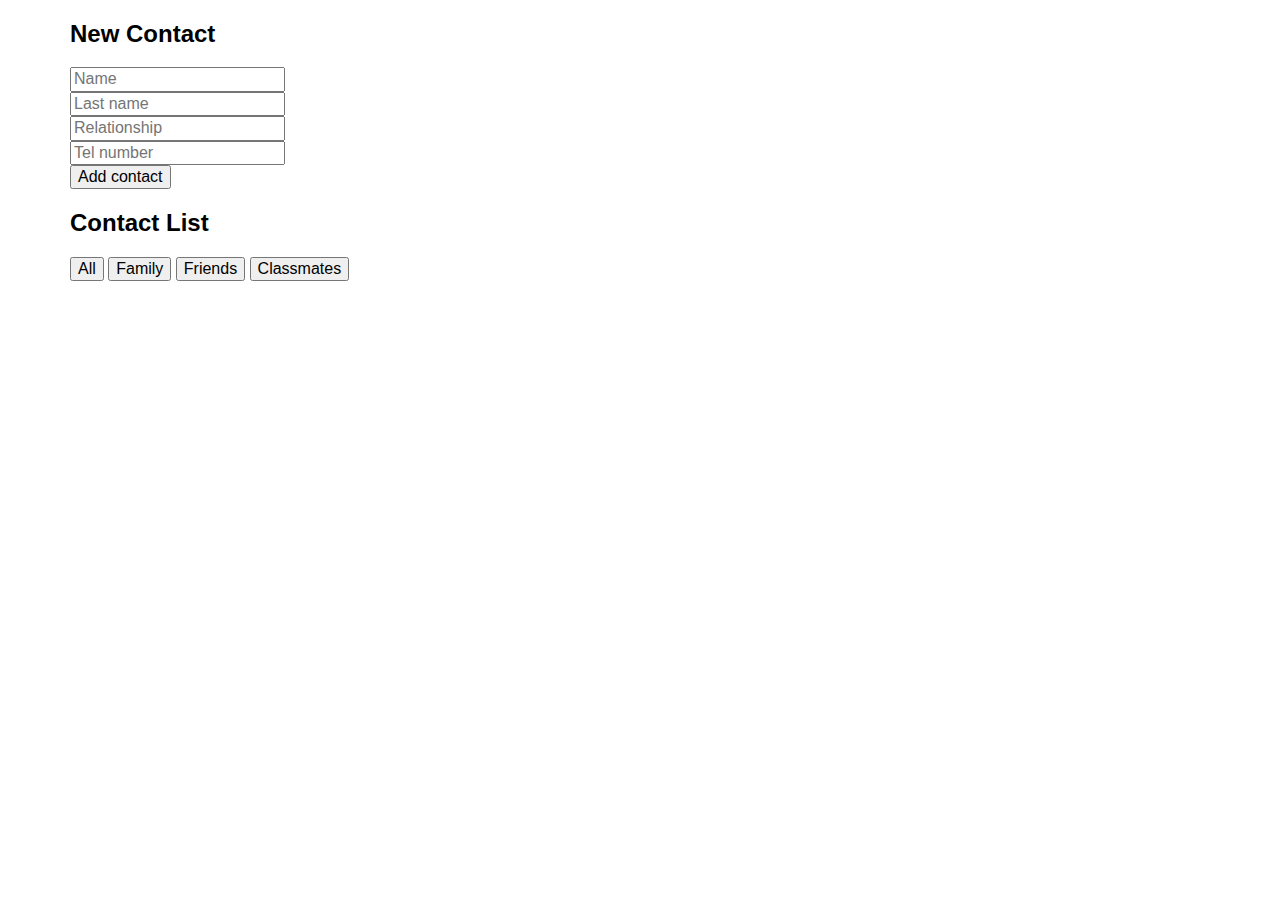
<file: index.html>
<!DOCTYPE html>
<html lang="en">
<head>
  <meta charset="UTF-8">
  <meta http-equiv="X-UA-Compatible" content="IE=edge">
  <meta name="viewport" content="width=device-width, initial-scale=1.0">
  <title>Lesson</title>
  <link href="https://cdn.jsdelivr.net/npm/bootstrap@5.1.3/dist/css/bootstrap.min.css" rel="stylesheet" integrity="sha384-1BmE4kWBq78iYhFldvKuhfTAU6auU8tT94WrHftjDbrCEXSU1oBoqyl2QvZ6jIW3" crossorigin="anonymous">
  <script src="https://cdn.jsdelivr.net/npm/bootstrap@5.1.3/dist/js/bootstrap.bundle.min.js" integrity="sha384-ka7Sk0Gln4gmtz2MlQnikT1wXgYsOg+OMhuP+IlRH9sENBO0LRn5q+8nbTov4+1p" crossorigin="anonymous"></script>
  <link rel="stylesheet" href="css/main.min.css">
</head>
<body>
  <div class="container">
    <div class="row pt-3">
      <div class="left-side col-12 col-md-6 pt-3">
        <h2>New Contact</h2>
        <form>
          <div class="row mb-3">
            <div class="col-sm-6">
              <input type="text" class="form-control" id="inputName" placeholder="Name" required>
            </div>
          </div>
          <div class="row mb-3">
            <div class="col-sm-6">
              <input type="text" class="form-control" id="inputLName" placeholder="Last name">
            </div>
          </div>
          <div class="row mb-3">
            <div class="col-sm-6">
              <input type="text" class="form-control" list="relOption" id="inputRel" placeholder="Relationship" required>
              <datalist id="relOption">
                <option>Family</option>
                <option>Friend</option>
                <option>Classmate</option>
              </datalist>
            </div>
          </div>
          <div class="row mb-3">
            <div class="col-sm-6">
              <input type="tel" class="form-control" list="tel-ex" id="inputNumber" placeholder="Tel number" required>
              <datalist id="tel-ex">
                <option>+998</option>
              </datalist>
            </div>
          </div>
          <button id="add-btn" type="submit" class="btn btn-primary">Add contact</button>
        </form>
      </div>
      <div class="right-side col-12 col-md-6 pt-3">
        <h2>Contact List</h2>
        <div class="contact__btns row pb-3">
          <button id="btn-all" class="btn col btn-primary">All</button>
          <button id="btn-family" class="btn col btn-primary">Family</button>
          <button id="btn-friends" class="btn col btn-primary">Friends</button>
          <button id="btn-classmates" class="btn col btn-primary">Classmates</button>
        </div>
        <div class="contact-area">
          <template id="template">
            <div class="contact p-3 border border-start rounded">
              <h4 class="contact__title"></h4>
              <p class="contact__rel"></p>
              <a href="#" class="btn btn-success tel-btn"></a>
            </div>
          </template>
        </div>
      </div>
    </div>
  </div>
  <script src="js/main.js"></script>
</body>
</html>
</file>
<file: css/main.min.css>
/*! normalize.css v8.0.1 | MIT License | github.com/necolas/normalize.css */html{line-height:1.15;-webkit-text-size-adjust:100%}body{margin:0}main{display:block}h1{font-size:2em;margin:0.67em 0}hr{-webkit-box-sizing:content-box;box-sizing:content-box;height:0;overflow:visible}pre{font-family:monospace, monospace;font-size:1em}a{background-color:transparent}abbr[title]{border-bottom:none;text-decoration:underline;-webkit-text-decoration:underline dotted;text-decoration:underline dotted}b,strong{font-weight:bolder}code,kbd,samp{font-family:monospace, monospace;font-size:1em}small{font-size:80%}sub,sup{font-size:75%;line-height:0;position:relative;vertical-align:baseline}sub{bottom:-0.25em}sup{top:-0.5em}img{border-style:none}button,input,optgroup,select,textarea{font-family:inherit;font-size:100%;line-height:1.15;margin:0}button,input{overflow:visible}button,select{text-transform:none}button,[type="button"],[type="reset"],[type="submit"]{-webkit-appearance:button}button::-moz-focus-inner,[type="button"]::-moz-focus-inner,[type="reset"]::-moz-focus-inner,[type="submit"]::-moz-focus-inner{border-style:none;padding:0}button:-moz-focusring,[type="button"]:-moz-focusring,[type="reset"]:-moz-focusring,[type="submit"]:-moz-focusring{outline:1px dotted ButtonText}fieldset{padding:0.35em 0.75em 0.625em}legend{-webkit-box-sizing:border-box;box-sizing:border-box;color:inherit;display:table;max-width:100%;padding:0;white-space:normal}progress{vertical-align:baseline}textarea{overflow:auto}[type="checkbox"],[type="radio"]{-webkit-box-sizing:border-box;box-sizing:border-box;padding:0}[type="number"]::-webkit-inner-spin-button,[type="number"]::-webkit-outer-spin-button{height:auto}[type="search"]{-webkit-appearance:textfield;outline-offset:-2px}[type="search"]::-webkit-search-decoration{-webkit-appearance:none}::-webkit-file-upload-button{-webkit-appearance:button;font:inherit}details{display:block}summary{display:list-item}template{display:none}[hidden]{display:none}html{-webkit-box-sizing:border-box;box-sizing:border-box;height:100%;scroll-behavior:smooth}*,*::before,*::after{-webkit-box-sizing:inherit;box-sizing:inherit}body{display:-webkit-box;display:-ms-flexbox;display:flex;-webkit-box-orient:vertical;-webkit-box-direction:normal;-ms-flex-direction:column;flex-direction:column;height:100%;padding:0;margin:0;overflow-x:hidden;font-family:"Arial", sans-serif;background-color:#fff}img{max-width:100%;height:auto}.visually-hidden{position:absolute;width:1px;height:1px;margin:-1px;border:0;padding:0;clip:rect(0 0 0 0);overflow:hidden}.container{width:100%;max-width:1200px;padding-left:30px;padding-right:30px;margin-left:auto;margin-right:auto}
/*# sourceMappingURL=main.min.css.map */
</file>
